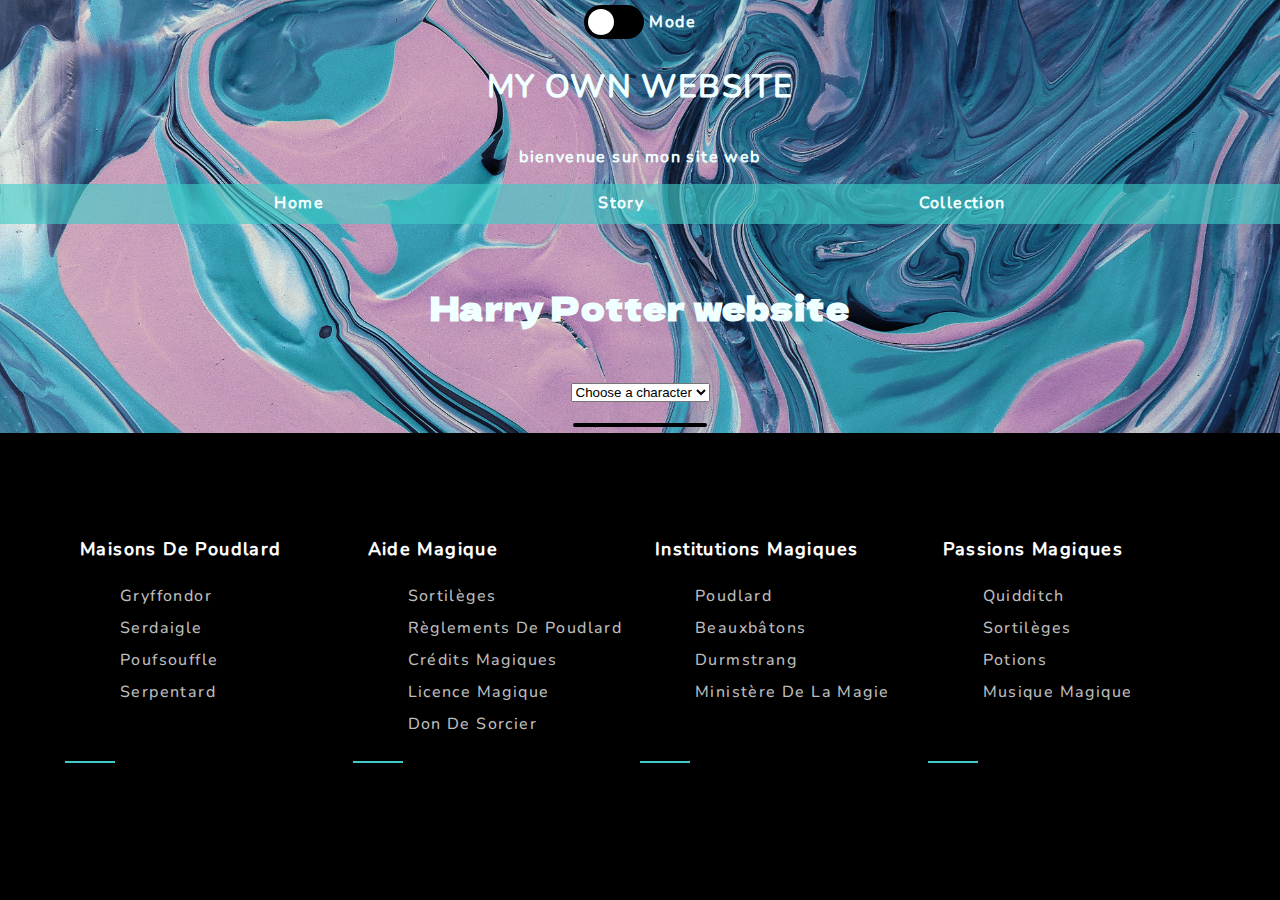
<file: index.html>
<!DOCTYPE html>
<html lang="fr">
  <head>
    <meta charset="UTF-8" />
    <meta name="viewport" content="width=device-width, initial-scale=1.0" />
    <link rel="stylesheet" href="style.css" />
    <title>main</title>
  </head>
  <body>
    <div class="all">
      <header>
        <form name="mytheme">
          <label class="btToggle">
              <span class="btn">
                  <input type="checkbox" name="theme-mode" id="themeToggle">
                  <span class="sliderr"></span>
              </span> 
              <span class="label">Mode</span>
          </label>
        </form>
        <h1>MY OWN WEBSITE</h1>
        <p>bienvenue sur mon site web</p>
      </header>
      <div class="blackbox"></div>
      <nav>
        <a href="">Home</a>
        <a href="">Story</a>
        <a href="">Collection</a>
        <div class="burger-menu" onclick="toggleMenu()">
          <div class="bar"></div>
          <div class="bar"></div>
          <div class="bar"></div>
        </div>
      </nav>
      <div class="blackbox"></div>
      <div class="content">
        <h1>Harry Potter website</h1>
      </div>
      <div class="blockcenter">
        <div class="slider-container">
          <select id="character-dropdown">
              <option value="">Choose a character</option>
          </select>
          <div class="slider" id="slider"></div>
        </div>
      </div>
      

    </div>
    <footer>
      <div class="container">
        <div class="row">
          <div class="footer-col">
            <h4>Maisons de Poudlard</h4>
            <ul>
              <li><a href="#">Gryffondor</a></li>
              <li><a href="#">Serdaigle</a></li>
              <li><a href="#">Poufsouffle</a></li>
              <li><a href="#">Serpentard</a></li>
            </ul>
          </div>
          <div class="footer-col">
            <h4>Aide Magique</h4>
            <ul>
              <li><a href="#">Sortilèges</a></li>
              <li><a href="#">Règlements de Poudlard</a></li>
              <li><a href="#">Crédits Magiques</a></li>
              <li><a href="#">Licence Magique</a></li>
              <li><a href="#">Don de Sorcier</a></li>
            </ul>
          </div>
          <div class="footer-col">
            <h4>Institutions Magiques</h4>
            <ul>
              <li><a href="#">Poudlard</a></li>
              <li><a href="#">Beauxbâtons</a></li>
              <li><a href="#">Durmstrang</a></li>
              <li><a href="#">Ministère de la Magie</a></li>
            </ul>
          </div>
          <div class="footer-col">
            <h4>Passions Magiques</h4>
            <ul>
              <li><a href="#">Quidditch</a></li>
              <li><a href="#">Sortilèges</a></li>
              <li><a href="#">Potions</a></li>
              <li><a href="#">Musique Magique</a></li>
            </ul>
          </div>
        </div>
      </div>
    </footer>
    
    <script src="script.js"></script>
  </body>
</html>
</file>
<file: style.css>
/* Définition des polices */
@font-face {
  font-family: "title-font";
  src: url("fonts/Dela_Gothic_One/DelaGothicOne-Regular.ttf");
}

@font-face {
  font-family: "text-font";
  src: url("fonts/Nunito/static/Nunito-Medium.ttf");
}

/* Styles généraux */
*,
*:before,
*:after {
  box-sizing: border-box;
}

body {
  background-color: black;
  margin: 0;
  font-family: "text-font";
  color: azure;
  padding: 0;
}

header {
  display: flex;
  flex-direction: column;
  align-items: center;
}

nav {
  display: flex;
  justify-content: space-evenly;
  align-items: center;
  width: 100%;
  min-height: 40px;
  background-color: #3dccc79d;
}

nav a {
  text-decoration: none;
  color: azure;
  background: linear-gradient(to bottom, white 0%, white 100%);
  padding-bottom: 0.15em;
  background-size: 0.3em 0em;
  background-position: 50% 100%;
  background-repeat: no-repeat;
  transition: color 0.3s ease, background-size 0.3s ease;
}

nav a:hover {
  color: rgb(199, 199, 199);
  background-size: 50% 0.2em;
  background-position: 10% 100%, 90% 100%;
}

.all {
  background-image: url(images/abstrait-image.jpg);
  background-size: cover;
  width: 100%;
  position: relative;
}

.all .content {
  text-align: center;
}

.all .content h1 {
  padding: 30px;
  margin-top: 30px;
  font-family: "title-font";
  font-size: 200%;
}

.all .content p {
  margin: 0;
}

.blackbox {
  background-color: black;
  width: 100%;
}

.container {
  max-width: 1170px;
  margin: auto;
}

.row {
  display: flex;
  flex-wrap: wrap;
}

ul {
  list-style: none;
}

footer {
  background-color: #000000;
  padding: 70px 0;
}

.footer-col {
  width: 25%;
  padding: 0 15px;
  font-size: 18px;
  color: #ffffff;
  text-transform: capitalize;
  margin-bottom: 35px;
  font-weight: 500;
  position: relative;
}

.footer-col h4::before {
  content: "";
  position: absolute;
  left: 0;
  bottom: -10px;
  background-color: #3dccc7;
  height: 2px;
  width: 50px;
}

.footer-col ul li:not(:last-child) {
  margin-bottom: 10px;
}

.footer-col ul li a {
  font-size: 16px;
  text-transform: capitalize;
  color: #ffffff;
  text-decoration: none;
  font-weight: 300;
  color: #bbbbbb;
  display: block;
  transition: all 0.3s ease;
}

.footer-col ul li a:hover {
  color: #ffffff;
  padding-left: 8px;
}

@media (max-width: 767px) {
  .footer-col {
    width: 50%;
    margin-bottom: 30px;
  }
}

@media (max-width: 574px) {
  .footer-col {
    width: 100%;
  }
}



*,
*:before,
*:after {
  box-sizing: border-box;
  -webkit-font-smoothing: antialiased;
  -moz-osx-font-smoothing: grayscale;
}

body,
button,
input {
  font-weight: 700;
  letter-spacing: 1.4px;
}

.background {
  display: flex;
  min-height: 60vh;
}

.container {
  flex: 0 1 700px;
  margin: auto;
  padding: 10px;
}

.screen {
  position: relative;
  background: #3e3e3e;
  border-radius: 15px;
}

.screen:after {
  content: "";
  display: block;
  position: absolute;
  top: 0;
  left: 20px;
  right: 20px;
  bottom: 0;
  border-radius: 15px;
  box-shadow: 0 20px 40px rgba(0, 0, 0, 0.4);
  z-index: -1;
}

.screen-header {
  display: flex;
  align-items: center;
  padding: 10px 20px;
  background: #4d4d41;
  border-top-left-radius: 15px;
  border-top-right-radius: 15px;
}

.screen-header-left {
  margin-right: auto;
}

.screen-body {
  display: flex;
}

.screen-body-item {
  flex: 1;
  padding: 50px;
}

.screen-body-item.left {
  display: flex;
  flex-direction: column;
}

.app-title {
  display: flex;
  flex-direction: column;
  position: relative;
  color: #3dccc7;
  font-size: 26px;
}

.app-title:after {
  content: "";
  display: block;
  position: absolute;
  left: 0;
  bottom: -10px;
  width: 25px;
  height: 4px;
  background: #3dccc7;
}

.app-contact {
  margin-top: auto;
  font-size: 8px;
  color: #888;
}

.app-form-group {
  margin-bottom: 15px;
}

.app-form-group.message {
  margin-top: 40px;
}

.app-form-group.buttons {
  margin-bottom: 0;
  text-align: right;
}

.app-form-control {
  width: 100%;
  padding: 10px 0;
  background: none;
  border: none;
  border-bottom: 1px solid #666;
  color: #ddd;
  font-size: 14px;
  text-transform: uppercase;
  outline: none;
  transition: border-color 0.2s;
}

.app-form-control::placeholder {
  color: #666;
}

.app-form-control:focus {
  border-bottom-color: #ddd;
}

.app-form-button {
  background: none;
  border: none;
  color: #3dccc7;
  font-size: 14px;
  cursor: pointer;
  outline: none;
}

.app-form-button:hover {
  color: #3dccc7;
}

.credits {
  display: flex;
  justify-content: center;
  align-items: center;
  margin-top: 20px;
  color: #b0f9f7;
  font-size: 16px;
  font-weight: normal;
}

.credits-link {
  display: flex;
  align-items: center;
  color: #fff;
  font-weight: bold;
  text-decoration: none;
}

.dribbble {
  width: 20px;
  height: 20px;
  margin: 0 5px;
}

@media screen and (max-width: 520px) {
  .screen-body {
    flex-direction: column;
  }

  .screen-body-item.left {
    margin-bottom: 30px;
  }

  .app-title {
    flex-direction: row;
  }

  .app-title span {
    margin-right: 12px;
  }

  .app-title:after {
    display: none;
  }
}

@media screen and (max-width: 600px) {
  .screen-body {
    padding: 40px;
  }

  .screen-body-item {
    padding: 0;
  }
}

<!-- Reglage Dark Mod-->

body.dark-mode {
  background-color: white;
}


body.dark-mode .all{
  background-image: url(images/abstrait-image-white-mode.jpg);
}


body.dark-mode h1 {
  color: #872A1C
}

body.dark-mode p {
  color: black;
}

body.dark-mode .exo1,
body.dark-mode .exo2,
body.dark-mode .exo3,
body.dark-mode .exo4{
  background-color: #ffffff;
}

body.dark-mode .exo1 pre,
body.dark-mode .exo2 pre,
body.dark-mode .exo3 pre,
body.dark-mode .exo4 pre {
    background-color: #CCCCCC; 
    padding: 10px;
    color: #872A1C; 
    overflow-x: auto; 
}


body.dark-mode .exo1 code,
body.dark-mode .exo2 code,
body.dark-mode .exo3 code,
body.dark-mode .exo4 code {
    background-color: #CCCCCC; 
    color: #872A1C; 
    display: block; 
    padding: 10px;
    line-height: 1.5; 
}



body.dark-mode nav{
  background-color: #872a1cae;
}

body.dark-mode footer{
  background-color: #CCCCCC;
}

body.dark-mode footer a {
  color: #444444;
}

body.dark-mode .footer-col ul li a:hover {
  color: black;
} 

body.dark-mode h4{
  color: black;
}
body.dark-mode .footer-col h4::before{
  background-color:#872A1C;
}

body.dark-mode span{
  color: #872A1C;
}
body.dark-mode .screen{
  background-color: #CCCCCC;
}

body.dark-mode .app-title:after {
  background: #872A1C;

}

body.dark-mode .app-form-button{
  color: #872A1C;
}

form {
  padding:5px;

}

.btToggle .btn {
  position: relative;
  display: inline-block;
  width: 60px;
  height: 34px;
  line-height : 34px;
  color:#fff;
}

/* Hide default HTML checkbox */
.btToggle input {
  opacity: 0;
  width: 0;
  height: 0;
}

/* The slider */
.btToggle .sliderr {
  position: absolute;
  cursor: pointer;
  top: 0;
  left: 0; 
  bottom: 0;
   right:0;
  background-color: #000;  
  border-radius: 34px; 
  white-space : nowrap;
}

.btToggle .sliderr:before {
  position: absolute;
  content: "";
  height: 26px;
  width: 26px;
  left: 4px;
  bottom: 4px;
  background-color: white; 
  border-radius: 50%;
}

.btToggle input:checked + .sliderr {
  background-color: #fff; 
}

.btToggle input:focus + .sliderr {
  box-shadow: 0 0 1px #2196F3;
  color:#000;
}

.btToggle input:checked + .sliderr:before {
  right:4px;
  left:auto;
  background-color: #000;
}



/* Styles pour le menu burger */
.burger-menu {
  display: none; /* Par défaut, le menu burger est masqué */
  cursor: pointer;
}

.burger-menu .bar {
  width: 30px;
  height: 3px;
  background-color: white;
  margin: 6px 0;
  transition: 0.4s;
}

/* Affichage du menu burger uniquement pour les écrans de petite taille */
@media (max-width: 767px) {
  nav {
    display: flex;
    flex-direction: column;
    align-items: center;
  }

  nav a {
    display: none; /* Masque les liens du menu principal */
  }

  .burger-menu {
    display: block; /* Affiche le menu burger */
  }

  /* Styles pour afficher le menu burger */
  .burger-menu.active .bar:nth-child(1) {
    transform: rotate(-45deg) translate(-5px, 6px);
  }

  .burger-menu.active .bar:nth-child(2) {
    opacity: 0;
  }

  .burger-menu.active .bar:nth-child(3) {
    transform: rotate(45deg) translate(-5px, -6px);
  }
}





.blockcenter {
  display: flex;
  justify-content: center;
}

.slider-container {
  justify-content: center;
  text-align: center;
  height: 40%;
}

.slider {
  width: 80%;
  overflow: hidden;
  margin-top: 20px;
  display: inline-block;
  position: relative;
  border: 2px solid #000; /* Bordure de 2px solide de couleur noire */
  border-radius: 10px; /* Coins arrondis de 10px */
  padding: 0 10px; /* Ajoute un padding de 10px à gauche et à droite */
}

.slider img {
  width: 100%;
  height: 300px;
  object-fit: cover;
  display: none;
}

.slider img:first-child {
  display: block;
}
</file>
